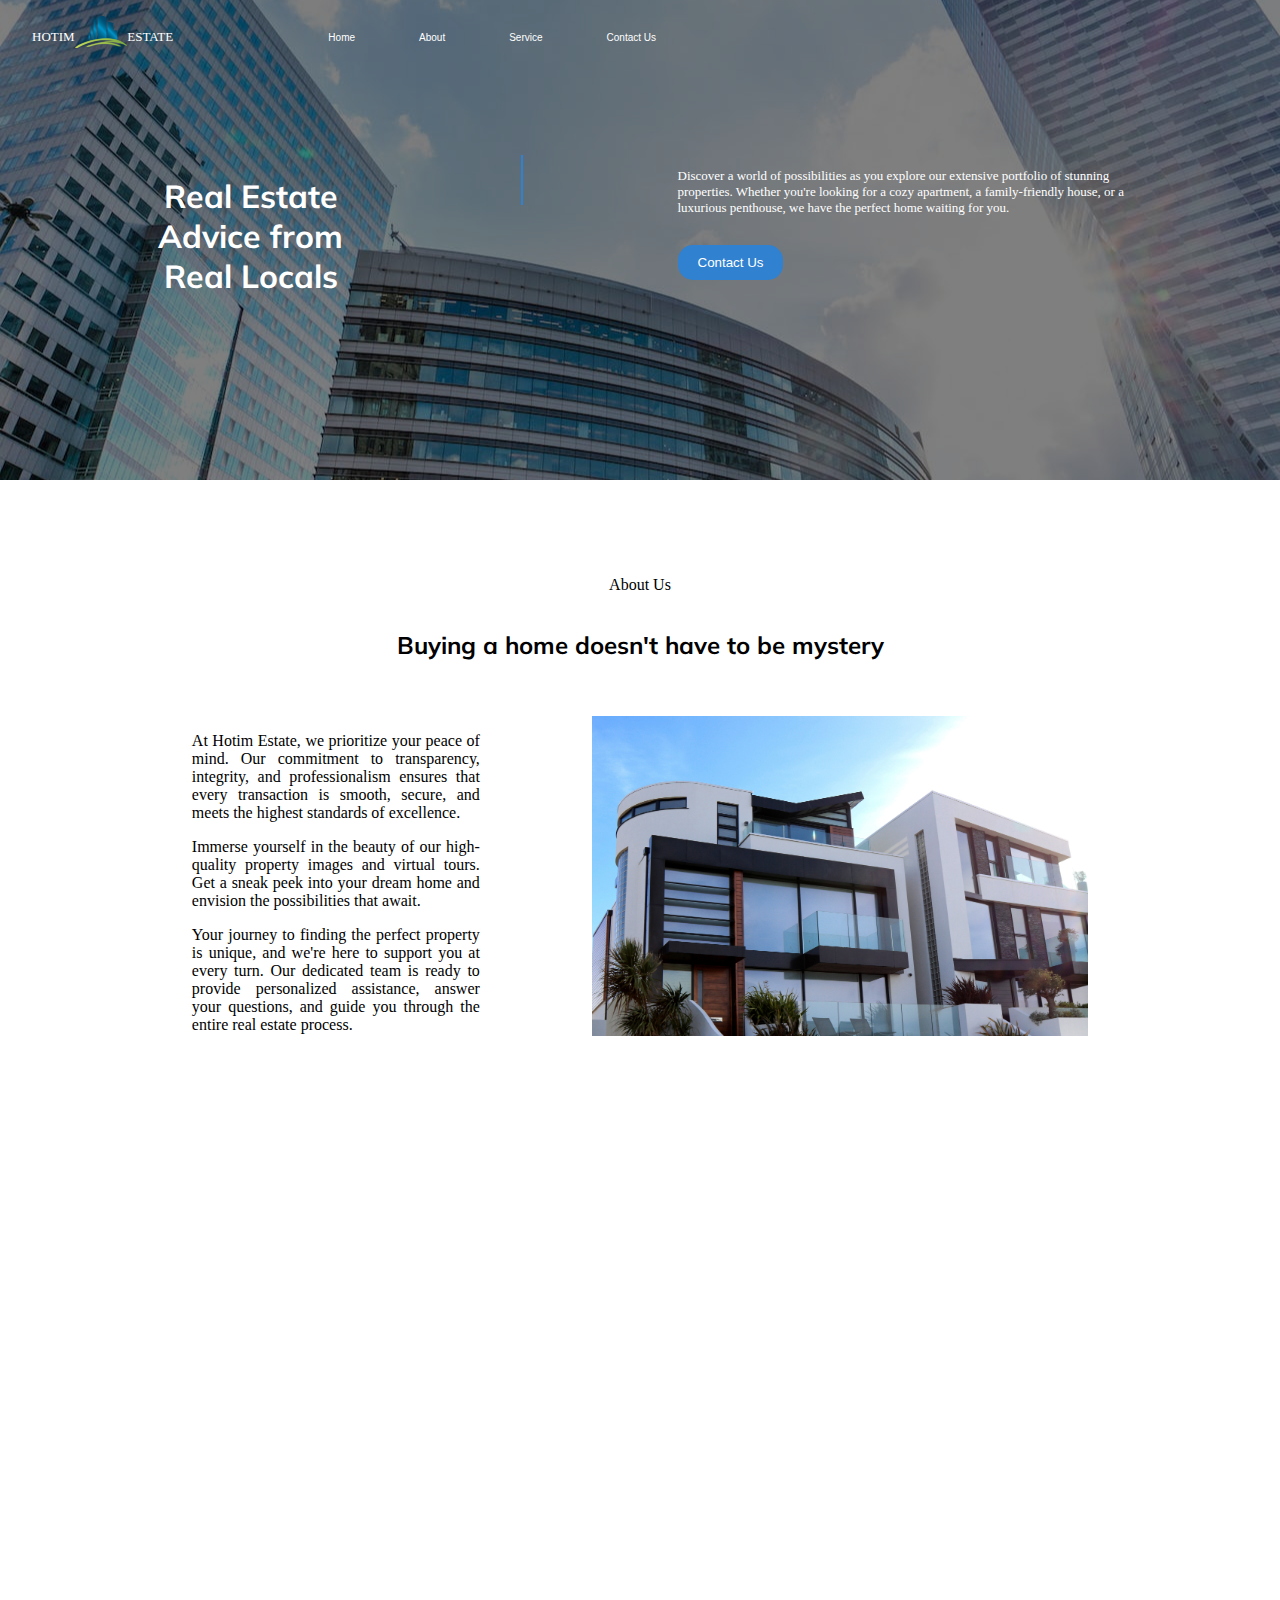
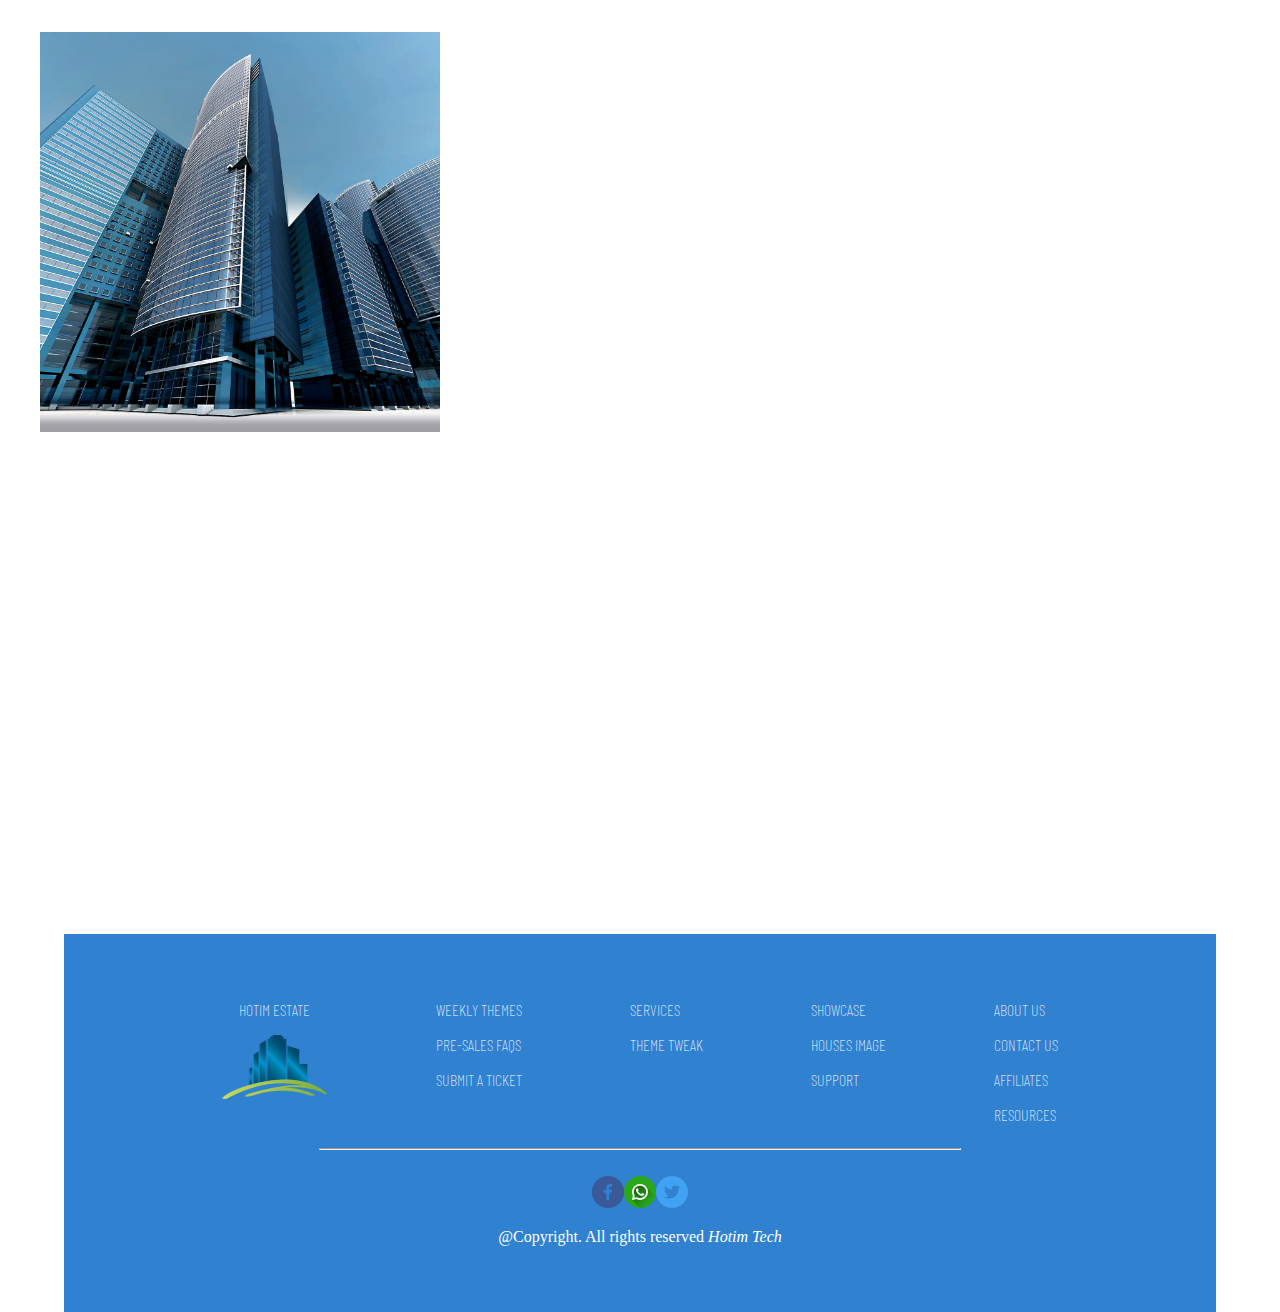
<file: index.html>
<!DOCTYPE html>
<html lang="en">
<head>
    <meta charset="UTF-8">
    <meta name="viewport" content="width=device-width, initial-scale=1.0">
    <link rel="stylesheet" href="/css/post.css">
    <link rel="preconnect" href="https://fonts.googleapis.com">
    <link rel="preconnect" href="https://fonts.gstatic.com" crossorigin>
    <link href="https://fonts.googleapis.com/css2?family=Barlow+Condensed:wght@200&family=Mulish:wght@200;300&display=swap" rel="stylesheet">
    <title>Hotim Estate</title>
</head>
<body>
    <div class="form-item">
        <div class="color-trial">
            <div class="navbar">
                <div class="logo">
                    <p>HOTIM</p>
                    <img src="/images/logo.png" alt="logo pics" id="logo-pics">
                    <p>ESTATE</p>
                    <a href="#" class="toggle-button">
                        <span class="bar"></span>
                        <span class="bar"></span>
                        <span class="bar"></span>
                    </a>
                </div>
                <nav class="nav" id="nav">
                    <ul>
                        <li class="home-btn"><a href="/index.html">Home</a></li>
                        <li class="about-btn"><a href="/html files/about.html">About</a></li>
                        <li class="Service-btn"><a href="/html files/service.html">Service</a></li>
                        <li class="contact-btn"><a href="/html files/contact.html">Contact Us</a></li>
                    </ul>
                </nav>
            </div>
            <div class="top-content">
                <div>
                    <h1>Real Estate Advice from Real Locals</h1>
                </div>
                <div class="vertical-line"></div>
                <div class="hat">
                    <p>Discover a world of possibilities as you explore our extensive portfolio of stunning properties. Whether you're looking for a cozy apartment, a family-friendly house, or a luxurious penthouse, we have the perfect home waiting for you.</p>
                    <br>
                    <button>Contact Us</button>
                </div>
            </div>
        </div>
    </div>
    <div class="second-container" id="secondConst">
        <div class="second-container-1">
            <p>About Us</p>
            <h2>Buying a home doesn't have to be mystery</h2>
        </div>
        <br>
        <br>
        <div class="second-container-2">
            <div>
                <p>At Hotim Estate, we prioritize your peace of mind. Our commitment to transparency, integrity, and professionalism ensures that every transaction is smooth, secure, and meets the highest standards of excellence.</p>
                
                <p>Immerse yourself in the beauty of our high-quality property images and virtual tours. Get a sneak peek into your dream home and envision the possibilities that await.</p>
                
                <p>Your journey to finding the perfect property is unique, and we're here to support you at every turn. Our dedicated team is ready to provide personalized assistance, answer your questions, and guide you through the entire real estate process.</p>
            </div>
            <div>
                <img class="third-pics" src="/images/third-pics.jpg" alt="house pics">
            </div>
        </div>
    </div>
    <div class="third-container">
        <div class="slide-left-container" id="div1">
            <img src="/images/other opinion.jpg" alt="learn from others">
            <h3>Learn from Real People</h3>
            <p>Read real Stories from home buyers in an area where you want to buy. Hear their success stories and what they wish they had known befor closing</p>
        </div>
        <div class="slide-left-container" id="div2">
            <img src="/images/buy with confidence.jpg" alt="confidence">
            <h3>Buy with Confidence</h3>
            <p>Take a comprehensive look at previous customers real estate environment. Get great advice. Save thousands.  Buy with a smile.</p>
        </div>
        <div class="slide-left-container" id="div3">
            <img src="/images/share story.jpg" alt="share your story">
            <h3>Share your Story</h3>
            <p>Share your unique experience on Hotim estate and give back to the community.</p>
        </div>
    </div>
    <div class="fouth-container" class="slide-up-container" id="slideUpDownElement">
        <div class="fouth-container-1">
            <p>Always ask about special assessments and expenses that may affect you in the future. We found out there was a $50,000 special assessment on the condo and made an offer stipulating that the seller was responsible for the cost. Thanks to my agents and a little bit of legwork, i landed my top pick and avioded a $50,000 disaster. My new neighbour wasn't so lucky </p>
            <br>
            <div class="forth-2ndcontainer">
                <div>
                    <img class="profile-pics" src="/images/profile-pics.jpg">
                </div>
                <div class>
                    <hr class="styled-hr">
                </div>
            </div>
        </div>
    </div>
    <div class="fimg">
        <img class="fourth-pics" src="/images/forth-pics.jpg" alt="houe pics">
    </div>
    <div class="fifth-container">
        <div class="fifth-container-1st">
            <div class="slide-left-container" id="div4">
                <h5>Hotim</h5>
                <h2>Take control of your home purchase</h2>
            </div>
            <div class="slide-left-container" id="div3">
                <img>
                <h3>🔹Total Transparency</h3>
                <p>Get 100% ubiased real estate advice. Hotim is not associated with any real estate agency. So you get advice straight from the source.</p>
            </div>
        </div>
        <div class="fifth-container-2nd">
            <div class="slide-left-container" id="div2">
                <h3>🔹See the Big Picture</h3>
                <p>Gain makes perspective once excluisve to the most seasoned ageent. 1000s of authentic buying expenses give you a fully scaled look at seattle dynamic and real estate market.</p>
            </div>
            <div class="slide-left-container" id="div1">
                <h3>🔹Buy with confidence</h3>
                <p>Hear the stories, learn negotiations strategies,agent recommendations and much more. When you're ready to buy. You will know you've found the perfect home.</p>
            </div>
        </div>
    </div>
     <footer>
        <div class="footer-1st">
            <div class="foot">
                <p>HOTIM ESTATE</p>
                <img src="/images/logo.png" class="footer-logo" alt="footer-logo">
            </div>
            <div>
                <p>WEEKLY THEMES</p>
                <p>PRE-SALES FAQS</p>
                <p>SUBMIT A TICKET</p>
            </div>
            <div>
                <p>SERVICES</p>
                <p>THEME TWEAK</p>
            </div>
            <div>
                <p>SHOWCASE</p>
                <P>HOUSES IMAGE</P>
                <p>SUPPORT</p>

            </div>
            <div>
                <p>ABOUT US</p>
                <p>CONTACT US</p>
                <p>AFFILIATES</p>
                <p>RESOURCES</p>
            </div>
        </div>
        <hr class="footer-hr">
        <br>
        <div class="footer-2nd">
            <div>
                <img src="/images/main logo/facebook-logo_2504792.png">
            </div>
            <div>
                <img src="/images/main logo/whatsapp_4494495.png">
            </div>
            <div>
                <img src="/images/main logo/twitter_2504839.png">
            </div>
            <div></div>
            <div></div>
        </div>
        <div class="footer-last">
            <p>@Copyright. All rights reserved <i>Hotim Tech</i></p>
        </div>
    </footer>
    <script src="/javascript/index.js"></script>
</body>
</html>
</file>
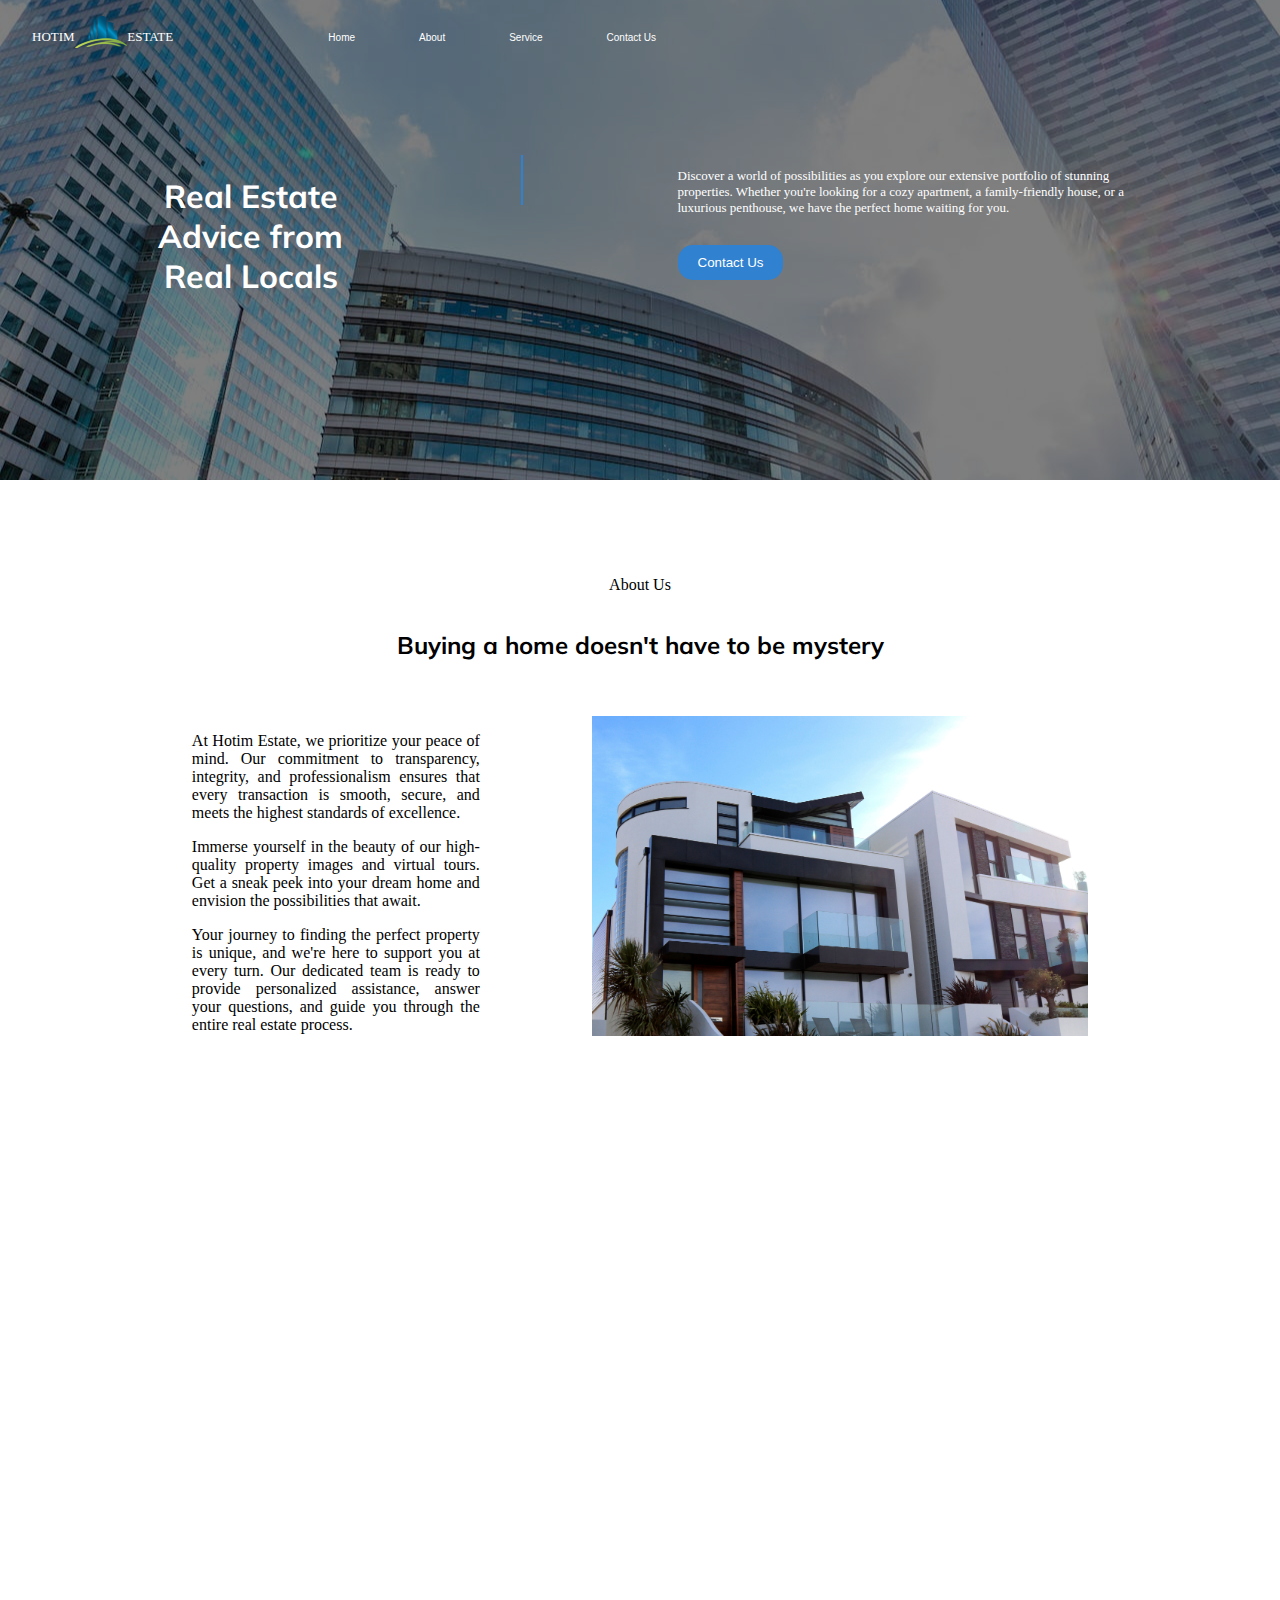
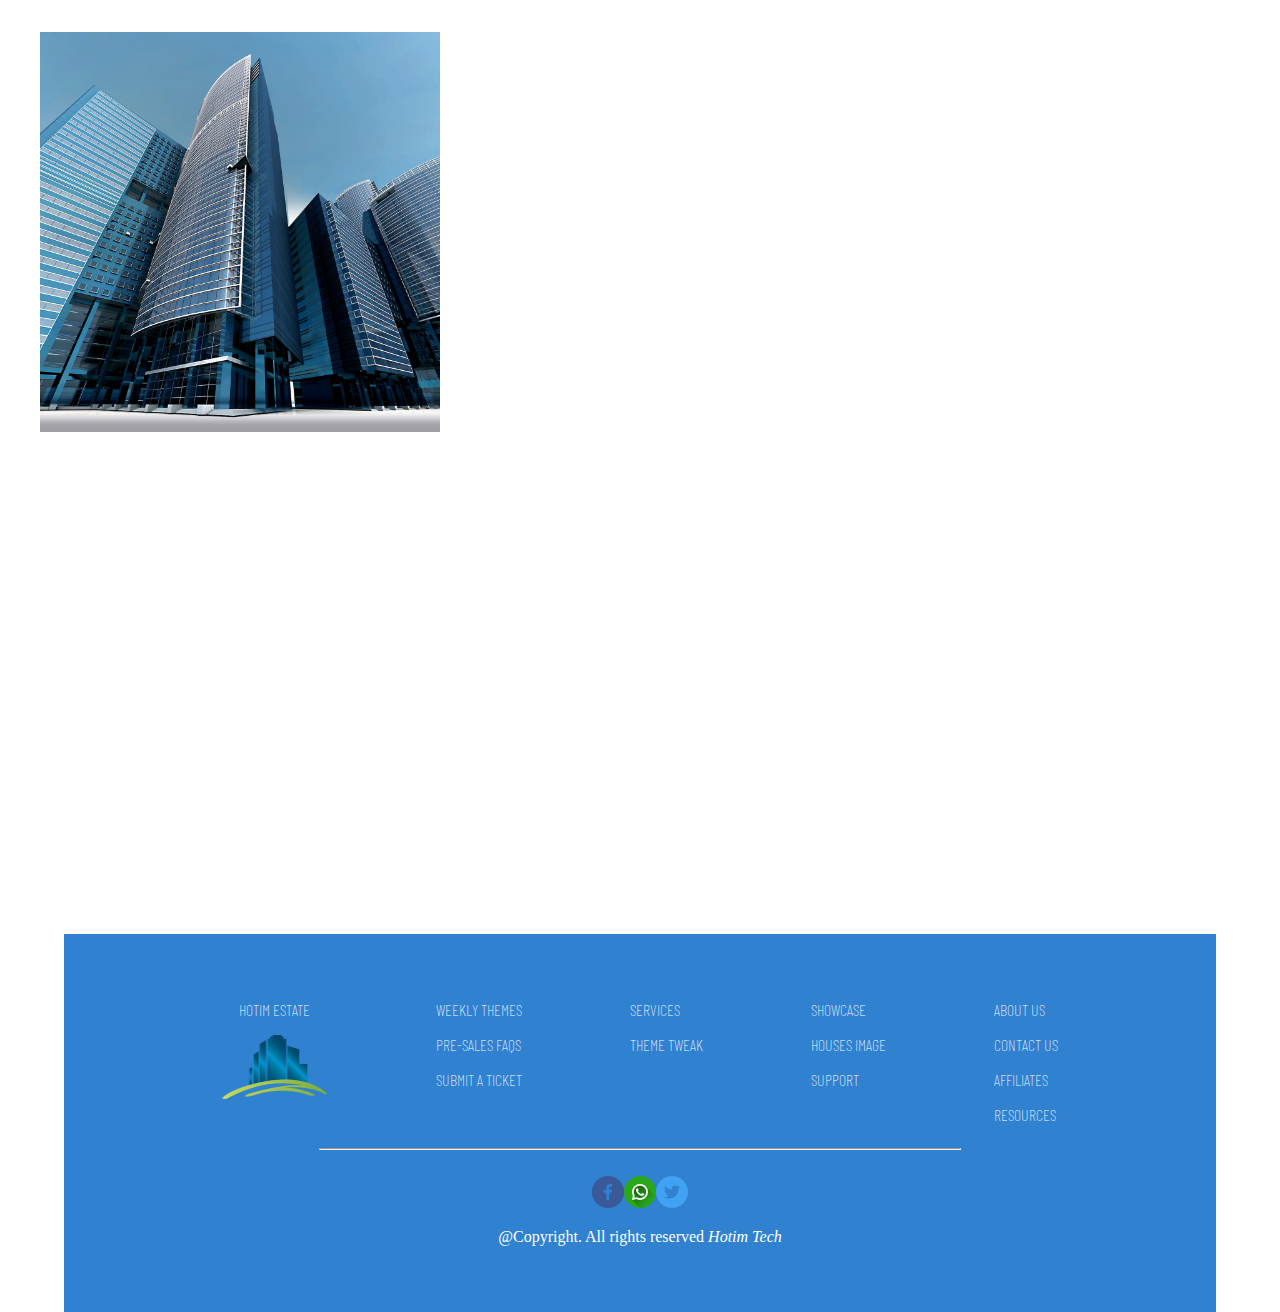
<file: html files/index.html>
<!DOCTYPE html>
<html lang="en">
<head>
    <meta charset="UTF-8">
    <meta name="viewport" content="width=device-width, initial-scale=1.0">
    <link rel="stylesheet" href="/css/post.css">
    <link rel="preconnect" href="https://fonts.googleapis.com">
    <link rel="preconnect" href="https://fonts.gstatic.com" crossorigin>
    <link href="https://fonts.googleapis.com/css2?family=Barlow+Condensed:wght@200&family=Mulish:wght@200;300&display=swap" rel="stylesheet">
    <title>Hotim Estate</title>
</head>
<body>
    <div class="form-item">
        <div class="color-trial">
            <div class="navbar">
                <div class="logo">
                    <p>HOTIM</p>
                    <img src="/images/logo.png" alt="logo pics" id="logo-pics">
                    <p>ESTATE</p>
                    <a href="#" class="toggle-button">
                        <span class="bar"></span>
                        <span class="bar"></span>
                        <span class="bar"></span>
                    </a>
                </div>
                <nav class="nav" id="nav">
                    <ul>
                        <li class="home-btn"><a href="/html files/index.html">Home</a></li>
                        <li class="about-btn"><a href="/html files/about.html">About</a></li>
                        <li class="Service-btn"><a href="/html files/service.html">Service</a></li>
                        <li class="contact-btn"><a href="/html files/contact.html">Contact Us</a></li>
                    </ul>
                </nav>
            </div>
            <div class="top-content">
                <div>
                    <h1>Real Estate Advice from Real Locals</h1>
                </div>
                <div class="vertical-line"></div>
                <div class="hat">
                    <p>Discover a world of possibilities as you explore our extensive portfolio of stunning properties. Whether you're looking for a cozy apartment, a family-friendly house, or a luxurious penthouse, we have the perfect home waiting for you.</p>
                    <br>
                    <button>Contact Us</button>
                </div>
            </div>
        </div>
    </div>
    <div class="second-container" id="secondConst">
        <div class="second-container-1">
            <p>About Us</p>
            <h2>Buying a home doesn't have to be mystery</h2>
        </div>
        <br>
        <br>
        <div class="second-container-2">
            <div>
                <p>At Hotim Estate, we prioritize your peace of mind. Our commitment to transparency, integrity, and professionalism ensures that every transaction is smooth, secure, and meets the highest standards of excellence.</p>
                
                <p>Immerse yourself in the beauty of our high-quality property images and virtual tours. Get a sneak peek into your dream home and envision the possibilities that await.</p>
                
                <p>Your journey to finding the perfect property is unique, and we're here to support you at every turn. Our dedicated team is ready to provide personalized assistance, answer your questions, and guide you through the entire real estate process.</p>
            </div>
            <div>
                <img class="third-pics" src="/images/third-pics.jpg" alt="house pics">
            </div>
        </div>
    </div>
    <div class="third-container">
        <div class="slide-left-container" id="div1">
            <img src="/images/other opinion.jpg" alt="learn from others">
            <h3>Learn from Real People</h3>
            <p>Read real Stories from home buyers in an area where you want to buy. Hear their success stories and what they wish they had known befor closing</p>
        </div>
        <div class="slide-left-container" id="div2">
            <img src="/images/buy with confidence.jpg" alt="confidence">
            <h3>Buy with Confidence</h3>
            <p>Take a comprehensive look at previous customers real estate environment. Get great advice. Save thousands.  Buy with a smile.</p>
        </div>
        <div class="slide-left-container" id="div3">
            <img src="/images/share story.jpg" alt="share your story">
            <h3>Share your Story</h3>
            <p>Share your unique experience on Hotim estate and give back to the community.</p>
        </div>
    </div>
    <div class="fouth-container" class="slide-up-container" id="slideUpDownElement">
        <div class="fouth-container-1">
            <p>Always ask about special assessments and expenses that may affect you in the future. We found out there was a $50,000 special assessment on the condo and made an offer stipulating that the seller was responsible for the cost. Thanks to my agents and a little bit of legwork, i landed my top pick and avioded a $50,000 disaster. My new neighbour wasn't so lucky </p>
            <br>
            <div class="forth-2ndcontainer">
                <div>
                    <img class="profile-pics" src="/images/profile-pics.jpg">
                </div>
                <div class>
                    <hr class="styled-hr">
                </div>
            </div>
        </div>
    </div>
    <div class="fimg">
        <img class="fourth-pics" src="/images/forth-pics.jpg" alt="houe pics">
    </div>
    <div class="fifth-container">
        <div class="fifth-container-1st">
            <div class="slide-left-container" id="div4">
                <h5>Hotim</h5>
                <h2>Take control of your home purchase</h2>
            </div>
            <div class="slide-left-container" id="div3">
                <img>
                <h3>🔹Total Transparency</h3>
                <p>Get 100% ubiased real estate advice. Hotim is not associated with any real estate agency. So you get advice straight from the source.</p>
            </div>
        </div>
        <div class="fifth-container-2nd">
            <div class="slide-left-container" id="div2">
                <h3>🔹See the Big Picture</h3>
                <p>Gain makes perspective once excluisve to the most seasoned ageent. 1000s of authentic buying expenses give you a fully scaled look at seattle dynamic and real estate market.</p>
            </div>
            <div class="slide-left-container" id="div1">
                <h3>🔹Buy with confidence</h3>
                <p>Hear the stories, learn negotiations strategies,agent recommendations and much more. When you're ready to buy. You will know you've found the perfect home.</p>
            </div>
        </div>
    </div>
     <footer>
        <div class="footer-1st">
            <div class="foot">
                <p>HOTIM ESTATE</p>
                <img src="/images/logo.png" class="footer-logo" alt="footer-logo">
            </div>
            <div>
                <p>WEEKLY THEMES</p>
                <p>PRE-SALES FAQS</p>
                <p>SUBMIT A TICKET</p>
            </div>
            <div>
                <p>SERVICES</p>
                <p>THEME TWEAK</p>
            </div>
            <div>
                <p>SHOWCASE</p>
                <P>HOUSES IMAGE</P>
                <p>SUPPORT</p>

            </div>
            <div>
                <p>ABOUT US</p>
                <p>CONTACT US</p>
                <p>AFFILIATES</p>
                <p>RESOURCES</p>
            </div>
        </div>
        <hr class="footer-hr">
        <br>
        <div class="footer-2nd">
            <div>
                <img src="/images/main logo/facebook-logo_2504792.png">
            </div>
            <div>
                <img src="/images/main logo/whatsapp_4494495.png">
            </div>
            <div>
                <img src="/images/main logo/twitter_2504839.png">
            </div>
            <div></div>
            <div></div>
        </div>
        <div class="footer-last">
            <p>@Copyright. All rights reserved <i>Hotim Tech</i></p>
        </div>
    </footer>
    <script src="/javascript/index.js"></script>
</body>
</html>
</file>
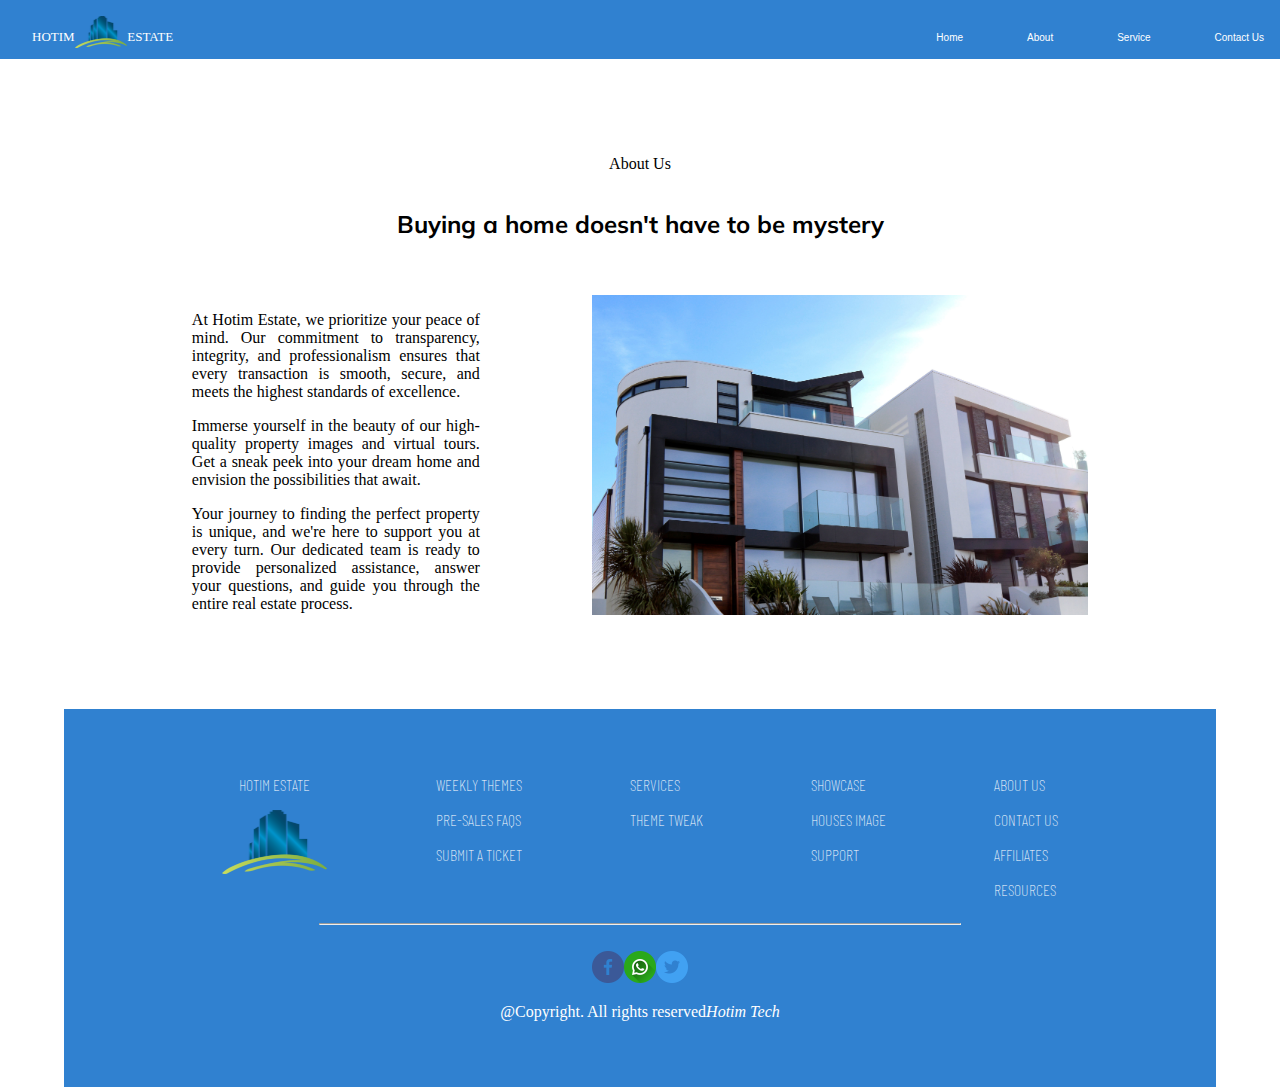
<file: html files/about.html>
<!DOCTYPE html>
<html lang="en">
<head>
    <meta charset="UTF-8">
    <meta name="viewport" content="width=device-width, initial-scale=1.0">
    <link rel="stylesheet" href="/css/about.css">
    <link rel="preconnect" href="https://fonts.googleapis.com">
    <link rel="preconnect" href="https://fonts.gstatic.com" crossorigin>
    <link href="https://fonts.googleapis.com/css2?family=Barlow+Condensed:wght@200&family=Mulish:wght@200;300&display=swap" rel="stylesheet">
    <title>About Us</title>
</head>
<body>
    <!-- navbar -->
    <div class="navbar">
        <div class="logo">
            <p>HOTIM</p>
            <img src="/images/logo.png" alt="logo pics" id="logo-pics">
            <p>ESTATE</p>
            <a href="#" class="toggle-button">
                <span class="bar"></span>
                <span class="bar"></span>
                <span class="bar"></span>
            </a>
        </div>
        <nav class="nav">
            <ul>
                <li class="home-btn"><a href="/index.html">Home</a></li>
                <li class="about-btn"><a href="/html files/about.html">About</a></li>
                <li class="Service-btn"><a href="/html files/service.html">Service</a></li>
                <li class="contact-btn"><a href="/html files/contact.html">Contact Us</a></li>
            </ul>
        </nav>
    </div>
    <div class="second-container" id="secondConst">
        <div class="second-container-1">
            <p>About Us</p>
            <h2>Buying a home doesn't have to be mystery</h2>
        </div>
        <br>
        <br>
        <div class="second-container-2">
            <div>
                <p>At Hotim Estate, we prioritize your peace of mind. Our commitment to transparency, integrity, and professionalism ensures that every transaction is smooth, secure, and meets the highest standards of excellence.</p>
                
                <p>Immerse yourself in the beauty of our high-quality property images and virtual tours. Get a sneak peek into your dream home and envision the possibilities that await.</p>
                
                <p>Your journey to finding the perfect property is unique, and we're here to support you at every turn. Our dedicated team is ready to provide personalized assistance, answer your questions, and guide you through the entire real estate process.</p>
            </div>
            <div>
                <img class="third-pics" src="/images/third-pics.jpg" alt="house pics">
            </div>
        </div>
    </div>
    <!-- footer -->
    <footer>
        <div class="footer-1st">
            <div class="foot">
                <p>HOTIM ESTATE</p>
                <img src="/images/logo.png" class="footer-logo" alt="footer-logo">
            </div>
            <div>
                <p>WEEKLY THEMES</p>
                <p>PRE-SALES FAQS</p>
                <p>SUBMIT A TICKET</p>
            </div>
            <div>
                <p>SERVICES</p>
                <p>THEME TWEAK</p>
            </div>
            <div>
                <p>SHOWCASE</p>
                <P>HOUSES IMAGE</P>
                <p>SUPPORT</p>

            </div>
            <div>
                <p>ABOUT US</p>
                <p>CONTACT US</p>
                <p>AFFILIATES</p>
                <p>RESOURCES</p>
            </div>
        </div>
        <hr class="footer-hr">
        <br>
        <div class="footer-2nd">
            <div>
                <img src="/images/main logo/facebook-logo_2504792.png">
            </div>
            <div>
                <img src="/images/main logo/whatsapp_4494495.png">
            </div>
            <div>
                <img src="/images/main logo/twitter_2504839.png">
            </div>
            <div></div>
            <div></div>
        </div>
        <div class="footer-last">
            <p>@Copyright. All rights reserved<i>Hotim Tech</i></p>
        </div>
    </footer>
    <script src="/javascript/about.js"></script>
</body>
</html>
</file>
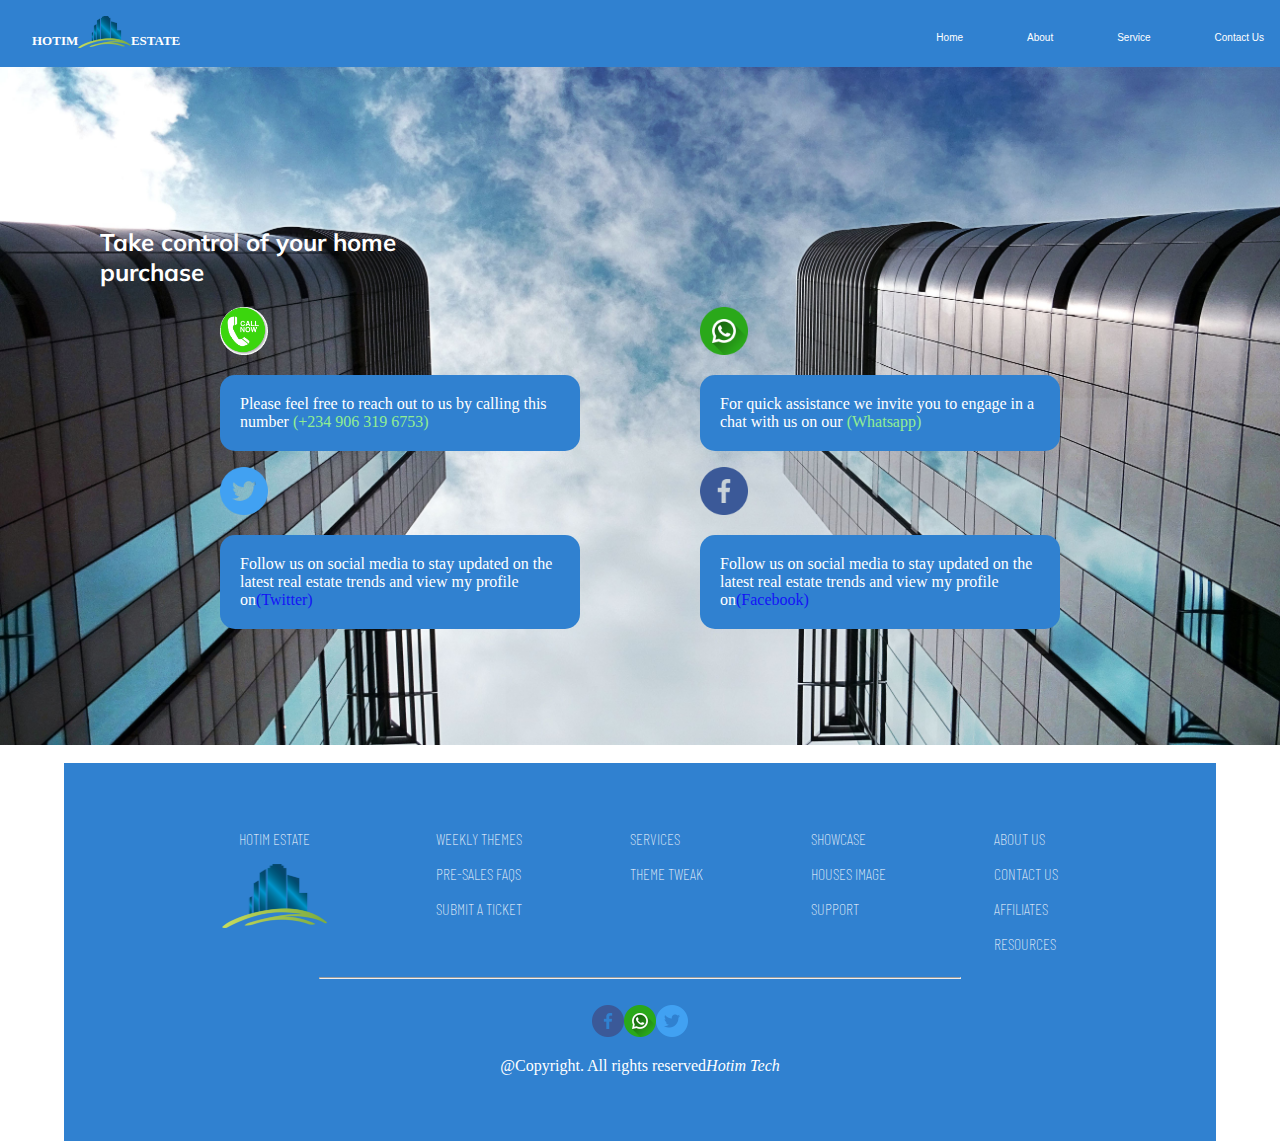
<file: html files/contact.html>
<!DOCTYPE html>
<html lang="en">
<head>
    <meta charset="UTF-8">
    <meta name="viewport" content="width=device-width, initial-scale=1.0">
    <link rel="preconnect" href="https://fonts.googleapis.com">
    <link rel="preconnect" href="https://fonts.gstatic.com" crossorigin>
    <link href="https://fonts.googleapis.com/css2?family=Barlow+Condensed:wght@200&family=Mulish:wght@200;300&display=swap" rel="stylesheet">
    <link rel="stylesheet" href="/css/contact.css">
    <title>Document</title>
</head>
<body>
        <div class="main-content">
                    <!-- navbar -->
         <div class="navbar">
            <div class="logo">
                <h4>HOTIM</h4>
                <img src="/images/logo.png" alt="logo pics" id="logo-pics">
                <h4>ESTATE</h4>
                <a href="#" class="toggle-button">
                    <span class="bar"></span>
                    <span class="bar"></span>
                    <span class="bar"></span>
                </a>
         </div>
            <nav class="nav">
                <ul>
                    <li class="home-btn"><a href="/index.html">Home</a></li>
                    <li class="about-btn"><a href="/html files/about.html">About</a></li>
                    <li class="Service-btn"><a href="/html files/service.html">Service</a></li>
                    <li class="contact-btn"><a href="/html files/contact.html">Contact Us</a></li>
                </ul>
            </nav>
        </div>
                <!-- for fifth container -->
                <div class="fifth-container">
                    <h5>Hotim</h5>
                    <h2>Take control of your home purchase</h2>
                    <div class="fifth-container-1st">
                        <div class="slide-left-container" id="div4">
                            <img src="/images/main logo/call now.png">
                            <p class="background-color">Please feel free to reach out to us by calling this number <a href="tel:+2349063196753"><span class="special-character">(+234 906 319 6753)</span></a></p>
                        </div>
                        <div class="slide-left-container" id="div3">
                            <img src="/images/main logo/whatsapp_4494495.png">
                            <p class="background-color">For quick assistance we invite you to engage in a chat with us on our  <a href="https://wa.me/message/2AELYAKUGV4UM1"><span class="special-character">(Whatsapp)</span></a></p>
                        </div>
                    </div>
                    <div class="fifth-container-2nd">
                        <div class="slide-left-container" id="div2">
                            <img src="/images/main logo/twitter_2504839.png">
                            <p class="background-color">Follow us on social media to stay updated on the latest real estate trends and view my profile on<a href="https://twitter.com/HotimTech"><span class="special2-character">(Twitter)</span></a></p>
                        </div>
                        <div class="slide-left-container" id="div1">
                            <img src="/images/main logo/facebook-logo_2504792.png">
                            <p class="background-color">Follow us on social media to stay updated on the latest real estate trends and view my profile on<a href="https://www.facebook.com/alvan.nzere.9"><span class="special2-character">(Facebook)</span></a></p>
                        </div>
                    </div>
                </div>

        </div>
        <br>
        <footer>
            <div class="footer-1st">
                <div class="foot">
                    <p>HOTIM ESTATE</p>
                    <img src="/images/logo.png" class="footer-logo" alt="footer-logo">
                </div>
                <div>
                    <p>WEEKLY THEMES</p>
                    <p>PRE-SALES FAQS</p>
                    <p>SUBMIT A TICKET</p>
                </div>
                <div>
                    <p>SERVICES</p>
                    <p>THEME TWEAK</p>
                </div>
                <div>
                    <p>SHOWCASE</p>
                    <P>HOUSES IMAGE</P>
                    <p>SUPPORT</p>
    
                </div>
                <div>
                    <p>ABOUT US</p>
                    <p>CONTACT US</p>
                    <p>AFFILIATES</p>
                    <p>RESOURCES</p>
                </div>
            </div>
            <hr class="footer-hr">
            <br>
            <div class="footer-2nd">
                <div>
                    <img src="/images/main logo/facebook-logo_2504792.png">
                </div>
                <div>
                    <img src="/images/main logo/whatsapp_4494495.png">
                </div>
                <div>
                    <img src="/images/main logo/twitter_2504839.png">
                </div>
                <div></div>
                <div></div>
            </div>
            <div class="footer-last">
                <p>@Copyright. All rights reserved<i>Hotim Tech</i></p>
            </div>
        </footer>
    <script src="/javascript/contact.js"></script>
</body>
</html>
</file>
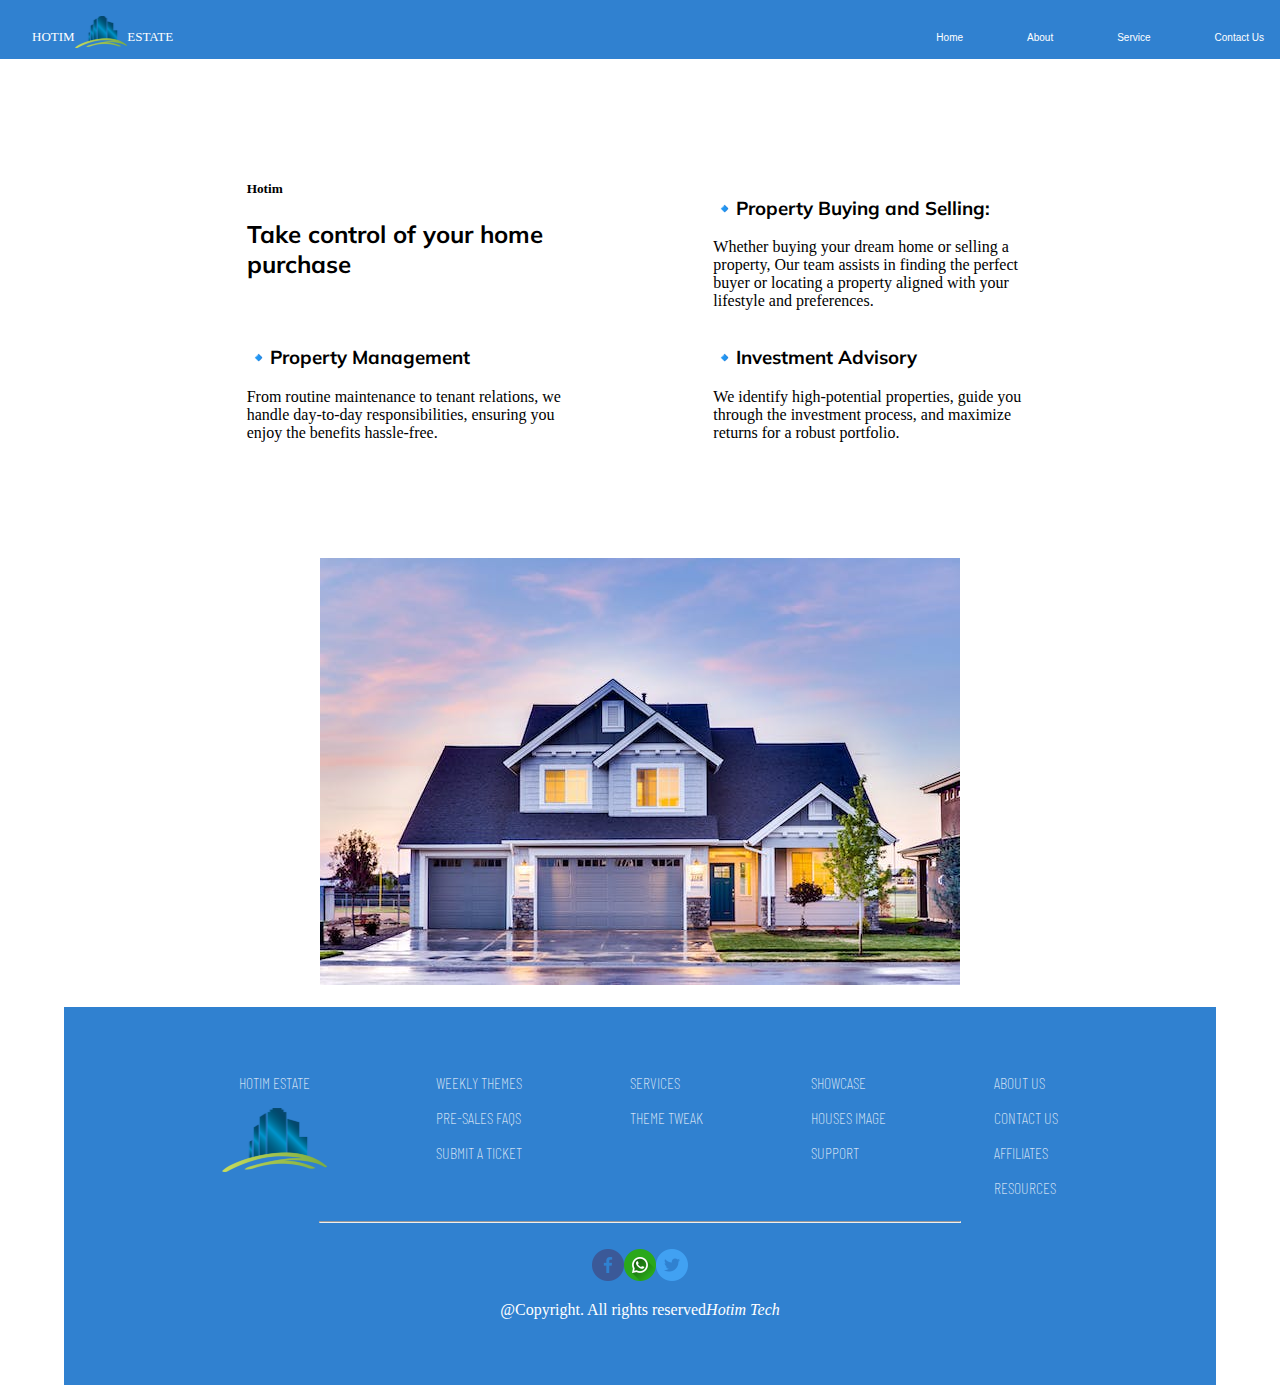
<file: html files/service.html>
<!DOCTYPE html>
<html lang="en">
<head>
    <meta charset="UTF-8">
    <meta name="viewport" content="width=device-width, initial-scale=1.0">
    <link rel="stylesheet" href="/css/service.css">
    <link rel="preconnect" href="https://fonts.googleapis.com">
    <link rel="preconnect" href="https://fonts.gstatic.com" crossorigin>
    <link href="https://fonts.googleapis.com/css2?family=Barlow+Condensed:wght@200&family=Mulish:wght@200;300&display=swap" rel="stylesheet">
    <title>Document</title>
</head>
<body>
       <!-- navbar -->
       <div class="navbar">
         <div class="logo">
            <p>HOTIM</p>
            <img src="/images/logo.png" alt="logo pics" id="logo-pics">
            <p>ESTATE</p>
            <a href="#" class="toggle-button">
                <span class="bar"></span>
                <span class="bar"></span>
                <span class="bar"></span>
            </a>
         </div>
         <nav class="nav">
            <ul>
                <li class="home-btn"><a href="/index.html">Home</a></li>
                <li class="about-btn"><a href="/html files/about.html">About</a></li>
                <li class="Service-btn"><a href="/html files/service.html">Service</a></li>
                <li class="contact-btn"><a href="/html files/contact.html">Contact Us</a></li>
            </ul>
         </nav>
        </div>
        <!-- for fifth container -->
        <div class="fifth-container">
            <div class="fifth-container-1st">
                <div class="slide-left-container" id="div4">
                    <h5>Hotim</h5>
                    <h2>Take control of your home purchase</h2>
                </div>
                <div class="slide-left-container" id="div3">
                    <img>
                    <h3>🔹Property Buying and Selling:</h3>
                    <p>
                        Whether buying your dream home or selling a property, Our team assists in finding the perfect buyer or locating a property aligned with your lifestyle and preferences.</p>
                </div>
            </div>
            <div class="fifth-container-2nd">
                <div class="slide-left-container" id="div2">
                    <h3>🔹Property Management</h3>
                    <p>From routine maintenance to tenant relations, we handle day-to-day responsibilities, ensuring you enjoy the benefits hassle-free.</p>
                </div>
                <div class="slide-left-container" id="div1">
                    <h3>🔹Investment Advisory</h3>
                    <p>We identify high-potential properties, guide you through the investment process, and maximize returns for a robust portfolio.</p>
                </div>
            </div>
        </div>
        <div class="service-img">
            <img class="service-main-img" src="/images/service.jpg">
        </div>
        <br>
        <!-- footer -->
        <footer>
            <div class="footer-1st">
                <div class="foot">
                    <p>HOTIM ESTATE</p>
                    <img src="/images/logo.png" class="footer-logo" alt="footer-logo">
                </div>
                <div>
                    <p>WEEKLY THEMES</p>
                    <p>PRE-SALES FAQS</p>
                    <p>SUBMIT A TICKET</p>
                </div>
                <div>
                    <p>SERVICES</p>
                    <p>THEME TWEAK</p>
                </div>
                <div>
                    <p>SHOWCASE</p>
                    <P>HOUSES IMAGE</P>
                    <p>SUPPORT</p>
    
                </div>
                <div>
                    <p>ABOUT US</p>
                    <p>CONTACT US</p>
                    <p>AFFILIATES</p>
                    <p>RESOURCES</p>
                </div>
            </div>
            <hr class="footer-hr">
            <br>
            <div class="footer-2nd">
                <div>
                    <img src="/images/main logo/facebook-logo_2504792.png">
                </div>
                <div>
                    <img src="/images/main logo/whatsapp_4494495.png">
                </div>
                <div>
                    <img src="/images/main logo/twitter_2504839.png">
                </div>
                <div></div>
                <div></div>
            </div>
            <div class="footer-last">
                <p>@Copyright. All rights reserved<i>Hotim Tech</i></p>
            </div>
        </footer>
        <script src="/javascript/service.js"></script>
</body>
</html>
</file>
<file: css/post.css>
body{
    margin: 0;
    padding: 0;
    height: 100vh;
    background-color: #ffff;
    position: relative;
}
p{
  font-weight: 100  ;
  /* font-family: "Arial", sans-serif; */
}
.logo{
    display: flex;
    margin-left: 2rem;
    margin-top: 1rem;
    /* font-family: 'Mulish', sans-serif; */
}
.navbar{
    color: white;
    display: flex;
    justify-content: space-between;
    font-size: small;
}
#logo-pics{
    max-width: 100%;
    height: 2rem;
}
.nav{
  margin-right: 38rem;
  margin-top: 1rem;
}
.nav ul{
    display: flex;
    list-style-type: none;
    margin: 0;
    padding: 0;
}
nav ul li{
    cursor: pointer;
    padding: 1rem;
    margin-left: 2rem;
    font-family: "Arial", sans-serif;
    font-size:x-small;
}

.color-trial{
  background-color: rgba(0, 0, 0, 0.5); /* Change the alpha value to adjust darkness */
  height: 30rem;
  color: white;
}
.form-item{
    text-align: center;
    margin: 0;
    padding: 0;
    background-image: url("/images/top-background.jpg");
    background-size: cover; /* Cover the entire viewport */
    background-position: center; /* Center the image */
    background-repeat: no-repeat; /* Do not repeat the image */
    color: white;
    /* height: 30rem; */

}
.styled-image{
    height: 4rem;
}
.top-content{
  display: flex;
  text-align: center;
  justify-content: space-evenly;
  padding-top: 6rem;
  animation: slideIn 1s ease-out;
}
.top-content h1{
  width: 12rem;
  font-family: 'Mulish', sans-serif;
}
.top-content p{
  width: 28rem;
}
.top-content button{
  padding: 10px 20px;
  border-radius: 15px;
  background-color: #3081D0;
  border: none;
  color: white;
}
.hat{
  text-align: left;
  font-size: small;
}
.vertical-line {
  border-left: 2px solid #3081D0; /* Set the width and color of the line */
  height: 50px; /* Adjust the height of the line as needed */
  margin-left: 20px; /* Optional: Set the left margin to position the line */
}
.second-container{
  padding: 5rem;
  background-color: white;
  display: flex;
  flex-direction: column;
  justify-content: center;
  align-content: space-around;
}
.second-container-1{
  display: flex;
  align-items: center;
  flex-direction: column;
}
.second-container-1 h2{
  font-family: 'Mulish', sans-serif;
}
.second-container-2 {
  display: flex;
  justify-content: space-evenly;
}
.second-container-2 div p{
  width: 18rem;
  text-align:justify;
}
.third-pics{
  height: 20rem;
}
.third-container{
  display: flex;
  padding: 100px;
  justify-content: space-evenly;
  background-color: white;
  text-align: justify;
  position: relative;
}
.third-container img{
  height: 13rem;
}
.third-container p{
  width: 19rem;
}
.third-container h3{
  color: #3081D0;
  font-family: 'Mulish', sans-serif;
}
.profile-pics{
  height: 5rem;
  border-radius: 80px;
}
.forth-container{
  color: white;
}
.fouth-container-1{
  padding: 60px;
  padding-left: 12rem;
  background-color: #3081D0;
  width: 40rem;
  margin-left: 20rem;
  border-radius: 15px;
}
.fouth-container-1 p{
  width: 30rem;
}
.fourth-pics{
  position: absolute;
  height: 25rem;
  top: 102rem;
  left: 40px;
  /* width: 25rem; */
}
.forth-2ndcontainer{
  display: flex;
  justify-content: space-between;
}
.horizontal-line {
  border-top: 21px solid #ffff; /* Change color and thickness as needed */
  margin: 20px 0; /* Adjust spacing as needed */
}
.styled-hr {
  border: 0; /* Remove default border */
  height: 1px; /* Set the height/thickness of the line */
  background-color: #ffff; /* Adjust color as needed */
  margin: 20px 0; /* Optional margin for spacing */
}
.fifth-container{
  padding: 100px;
}
.fifth-container p{
  width: 20rem;
}
.fifth-container h2{
  width: 20rem;
  font-family: 'Mulish', sans-serif;
}
.fifth-container-1st{
  display: flex;
  justify-content: space-evenly;
}
.fifth-container-1st h3{
  font-family: 'Mulish', sans-serif;
}
.fifth-container-2nd{
  display: flex;
  justify-content: space-evenly;
}
.fifth-container-2nd h3{
  font-family: 'Mulish', sans-serif;
}
footer{
  padding: 50px;
  background-color: #3081D0;
  color: white;
  margin-left: 4rem;
  margin-right: 4rem;
  display: flex;
  flex-direction: column;
}
.footer-1st{
  display: flex;
  justify-content: space-evenly;
  font-family: 'Barlow Condensed', sans-serif;
}
.footer-2nd{
  display: flex;
  justify-content:center;
}
.footer-2nd img{
  height: 2rem;
}
.footer-last{
  text-align: center;
}
.foot{
  text-align: center;
}
.footer-logo{
  height: 4rem;
}
.footer-hr{
  width: 40rem;
}
/* Hover button effects top-container */
a {
  position: relative;
  text-decoration: none;
  color: white; /* Change color as needed */
  transition: color 0.3s ease;
}

a::before {
  content: "";
  position: absolute;
  bottom: -2px;
  left: 0;
  width: 0;
  height: 2px;
  background-color: #007BFF; /* Change color as needed */
  transition: width 0.3s ease;
}

a:hover {
  color: #007BFF; /* Change color as needed */
}

a:hover::before {
  width: 100%;
}
/* animation effect for second container */

.second-container{
  opacity: 0;
  transform: translateY(20px);
  transition: opacity 0.5s, transform 0.5s;
}
.slide-up {
  opacity: 1;
  transform: translateY(0);
}

.slide-out {
  opacity: 0;
  transform: translateY(20px);
}


/* animation effect for third container */
.slide-left-container {
  opacity: 0;
  transform: translateX(50px);
  transition: opacity 0.5s, transform 0.5s;
}

.slide-right-container {
  opacity: 1;
  transform: translateX(0);
  transition: opacity 0.5s, transform 0.5s;
}

.slide-left {
  opacity: 1;
  transform: translateX(0);
}

.slide-right {
  opacity: 0;
  transform: translateX(-50px);
}
#div1{
  transition-delay: 0.6s;
}
#div2{
  transition-delay: 0.4s;
}
#div3{
  transition-delay: 0.2s;
}
/* top-content*/
@keyframes slideIn {
  from {
      transform: translateX(-100%);
  }
  to {
      transform: translateX(0);
  }
}
/* animation for fourth-container */
@keyframes slideUpDownAnimation {
  from {
      opacity: 0;
      transform: translateY(20px);
  }
  to {
      opacity: 1;
      transform: translateY(0);
  }
}

.slide-in {
  animation: slideOutAnimation 1s forwards;
}

@keyframes slideOutAnimation {
  from {
      opacity: 1;
      transform: translateY(0);
  }
  to {
      opacity: 0;
      transform: translateY(20px);
  }
}
/* for toogle button */
.toggle-button{
  position: absolute;
  top: 27px;
  left: 300px;
  display: none;
  flex-direction: column;
  justify-content: space-between;
  width: 20px;
  height: 15px;
  cursor: pointer;
}
.toggle-button .bar{
  height: 3px;
  width: 100%;
  border-radius: 10px;
  background-color: white;
}








@media (min-width: 319px) and (max-width: 520px){
  .form-item{
    height: 33rem;
  }
  .color-trial{
    height: 33rem;
  }
 /* for toogle-button */
  .nav{
    margin-top: 3rem;
    display: none;
 }
  .toggle-button{
    display:flex;
 }
  .top-content{
    flex-direction: column;
    padding-top: 0.5rem;
    justify-content: center;
    align-items: center;
  }
  .top-content p{
    width: 20rem;
  }
  .hat{
    text-align: center;
  }
  .vertical-line{
    border-left: 0;
    height: 0;
    margin-left: 0;
    border-bottom: 2px solid #3081D0;
    width: 100px;
    margin-top: 20px;
  }
  .second-container{
    background-color: white;
    /* padding: 0; */
  }
  .second-container-1{
    text-align: center;
    width: 100%;
  }
  .third-pics{
    height: 10rem;
  }
  .nav{
    margin-left: -7rem;
  }
  .second-container-2 div p{
    width: 15rem;

  }
  .second-container-2{
    flex-direction: column;
  }
  .third-container{
    flex-direction: column;
    padding: 30px;
    /* text-align: center; */
  }
  .third-container p{
    text-align: justify;
    width: 14rem;
  }
  .third-container img{
    height: 10rem;
  }
  .fourth-pics{
    display: none;
  }
  .fouth-container{
    text-align: center;
  }
  .fouth-container-1{
    margin-left: 0;
    padding-left: 0;
    width:18rem;
    padding: 25px;
    border-radius: 30px;
  }
  .fouth-container-1 p{
    width: 18rem;
  }
  .fifth-container{
    padding:2rem;
    text-align: center;
  }
  .fifth-container p{
    /* width: 15rem; */
    text-align: justify;
  }
  .fifth-container-1st{
    flex-direction: column;
  }
  .fifth-container-2nd{
    flex-direction: column;
  }
  .footer-1st{
    flex-direction: column;
  }
  footer{
    padding: 0;
    text-align: center;
  }
  .footer-hr{
    width: 8rem;
  }
}
</file>
<file: css/about.css>
body{
    margin: 0;
    padding: 0;
    height: 100vh;
    background-color: #ffff;
    position: relative;
}
/* navbar */
p{
    font-weight: 100  ;
    /* font-family: "Arial", sans-serif; */
  }
  .logo{
      display: flex;
      margin-left: 2rem;
      margin-top: 1rem;
      /* font-family: 'Mulish', sans-serif; */
  }
  .navbar{
      color: white;
      background-color: #3081D0;
      display: flex;
      justify-content: space-between;
      font-size: small;
  }
  #logo-pics{
      max-width: 100%;
      height: 2rem;
  }
  .nav{
    /* margin-right: 38rem; */
    margin-top: 1rem;
  }
  .nav ul{
      display: flex;
      list-style-type: none;
      margin: 0;
      padding: 0;
  }
  nav ul li{
      cursor: pointer;
      padding: 1rem;
      margin-left: 2rem;
      font-family: "Arial", sans-serif;
      font-size:x-small;
  }
  /* hover effect */
  a {
    position: relative;
    text-decoration: none;
    color: white; /* Change color as needed */
    transition: color 0.3s ease;
  }
  
  a::before {
    content: "";
    position: absolute;
    bottom: -2px;
    left: 0;
    width: 0;
    height: 2px;
    background-color: white; /* Change color as needed */
    transition: width 0.3s ease;
  }
  
  a:hover {
    color: white; /* Change color as needed */
  }
  
  a:hover::before {
    width: 100%;
  }
.second-container{
    padding: 5rem;
    background-color: white;
    display: flex;
    flex-direction: column;
    justify-content: center;
    align-content: space-around;
  }
  .second-container-1{
    display: flex;
    align-items: center;
    flex-direction: column;
  }
  .second-container-1 h2{
    font-family: 'Mulish', sans-serif;
  }
  .second-container-2 {
    display: flex;
    justify-content: space-evenly;
  }
  .second-container-2 div p{
    width: 18rem;
    text-align:justify;
  }
  .third-pics{
    height: 20rem;
  }
  /* for footer */
  footer{
    padding: 50px;
    background-color: #3081D0;
    color: white;
    margin-left: 4rem;
    margin-right: 4rem;
    display: flex;
    flex-direction: column;
  }
  .footer-1st{
    display: flex;
    justify-content: space-evenly;
    font-family: 'Barlow Condensed', sans-serif;
  }
  .footer-2nd{
    display: flex;
    justify-content:center;
  }
  .footer-2nd img{
    height: 2rem;
  }
  .footer-last{
    text-align: center;
  }
  .foot{
    text-align: center;
  }
  .footer-logo{
    height: 4rem;
  }
  .footer-hr{
    width: 40rem;
  }
  /* animation effect for second container */

.second-container{
    opacity: 0;
    transform: translateY(20px);
    transition: opacity 0.5s, transform 0.5s;
  }
  .slide-up {
    opacity: 1;
    transform: translateY(0);
  }
  
  .slide-out {
    opacity: 0;
    transform: translateY(20px);
  }
  .toggle-button{
    position: absolute;
    top: 27px;
    left: 300px;
    display: none;
    flex-direction: column;
    justify-content: space-between;
    width: 20px;
    height: 15px;
    cursor: pointer;
  }
  .toggle-button .bar{
    height: 3px;
    width: 100%;
    border-radius: 10px;
    background-color: white;
  }
  






  @media (min-width: 319px) and (max-width: 520px){
    .nav{
      display: none;
      margin-top: 3rem;
    }
   .toggle-button{
      display:flex;
    }
    .second-container{
        background-color: white;
        /* padding: 0; */
      }
      .second-container-1{
        text-align: center;
        width: 100%;
      }
      .third-pics{
        height: 10rem;
      }
      .nav{
        margin-left: -10rem;
      }
      .second-container-2 div p{
        width: 15rem;
    
      }
      .second-container-2{
        flex-direction: column;
      }
      /* for footer */
      .footer-1st{
        flex-direction: column;
      }
      footer{
        padding: 0;
        text-align: center;
      }
      .footer-hr{
        width: 8rem;
      }
  }
</file>
<file: css/contact.css>
body{
    margin: 0;
    padding: 0;
    height: 100vh;
    background-color: #ffff;
}
/* navbar */
p{
    font-weight: 100  ;
    /* font-family: "Arial", sans-serif; */
  }
  .logo{
      display: flex;
      margin-left: 2rem;
      margin-top: 1rem;
      /* font-family: 'Mulish', sans-serif; */
  }
  .navbar{
      color: white;
      background-color: #3081D0;
      display: flex;
      justify-content: space-between;
      font-size: small;
  }
  #logo-pics{
      max-width: 100%;
      height: 2rem;
  }
  .nav{
    /* margin-right: 38rem; */
    margin-top: 1rem;
  }
  .nav ul{
      display: flex;
      list-style-type: none;
      margin: 0;
      padding: 0;
  }
  nav ul li{
      cursor: pointer;
      padding: 1rem;
      margin-left: 2rem;
      font-family: "Arial", sans-serif;
      font-size:x-small;
  }
  /* hover effect */
  a {
    position: relative;
    text-decoration: none;
    color: white; /* Change color as needed */
    transition: color 0.3s ease;
  }
  
  a::before {
    content: "";
    position: absolute;
    bottom: -2px;
    left: 0;
    width: 0;
    height: 2px;
    background-color: white; /* Change color as needed */
    transition: width 0.3s ease;
  }
  
  a:hover {
    color: white; /* Change color as needed */
  }
  
  a:hover::before {
    width: 100%;
  }
  .main-content{
    background-image: url("/images/contact.jpg");
    background-size: cover;
    background-position: center;
    background-repeat: no-repeat;
    margin: 0;
    padding: 0;
  }
  /* for fifth container */
  .fifth-container{
    padding: 100px;
    color: white;
  }
  .fifth-container p{
    width: 20rem;
  }
  .fifth-container h2{
    width: 20rem;
    font-family: 'Mulish', sans-serif;
  }
  .fifth-container-1st{
    display: flex;
    justify-content: space-evenly;
  }
  .fifth-container-1st h3{
    font-family: 'Mulish', sans-serif;
  }
  .fifth-container-2nd{
    display: flex;
    justify-content: space-evenly;
  }
  .fifth-container-2nd h3{
    font-family: 'Mulish', sans-serif;
  }
  .fifth-container{
    padding: 100px;
  }
  .fifth-container p{
    width: 20rem;
  }
  .fifth-container h2{
    width: 20rem;
    font-family: 'Mulish', sans-serif;
  }
  .fifth-container-1st{
    display: flex;
    justify-content: space-evenly;
  }
  .fifth-container-1st h3{
    font-family: 'Mulish', sans-serif;
  }
  .fifth-container-2nd{
    display: flex;
    justify-content: space-evenly;
  }
  .fifth-container-2nd h3{
    font-family: 'Mulish', sans-serif;
  }
  img{
    height: 3rem;
  }
  /* for footer */
  footer{
    padding: 50px;
    background-color: #3081D0;
    color: white;
    margin-left: 4rem;
    margin-right: 4rem;
    display: flex;
    flex-direction: column;
    margin-top: 0px;
  }
  .footer-1st{
    display: flex;
    justify-content: space-evenly;
    font-family: 'Barlow Condensed', sans-serif;
  }
  .footer-2nd{
    display: flex;
    justify-content:center;
  }
  .footer-2nd img{
    height: 2rem;
  }
  .footer-last{
    text-align: center;
  }
  .foot{
    text-align: center;
  }
  .footer-logo{
    height: 4rem;
  }
  .footer-hr{
    width: 40rem;
  }
  p{
    border-radius: 15px;
  }
  .background-color{
    background-color: #3081D0;
    padding: 20px;
  }
  /* animation effect for fifth container */
.slide-left-container {
    opacity: 0;
    transform: translateX(50px);
    transition: opacity 0.5s, transform 0.5s;
  }
  
  .slide-right-container {
    opacity: 1;
    transform: translateX(0);
    transition: opacity 0.5s, transform 0.5s;
  }
  
  .slide-left {
    opacity: 1;
    transform: translateX(0);
  }
  
  .slide-right {
    opacity: 0;
    transform: translateX(-50px);
  }
  #div1{
    transition-delay: 0.6s;
  }
  #div2{
    transition-delay: 0.4s;
  }
  #div3{
    transition-delay: 0.2s;
  }
  .service-img{
    text-align: center;
  }
  .special-character{
    color: rgb(146, 238, 146);
  }
  .special2-character{
    color: rgb(19, 19, 247) ;
  }
  .toggle-button{
    position: absolute;
    top: 27px;
    left: 300px;
    display: none;
    flex-direction: column;
    justify-content: space-between;
    width: 20px;
    height: 15px;
    cursor: pointer;
  }
  .toggle-button .bar{
    height: 3px;
    width: 100%;
    border-radius: 10px;
    background-color: white;
  }
  



  @media (min-width: 319px) and (max-width: 520px){
    .nav{
        display: none;
        margin-top: 3rem;
    }
    .toggle-button{
        display:flex;
    }
    .fifth-container{
        padding:2rem;
        text-align: center;
      }
      .fifth-container p{
        /* width: 15rem; */
        text-align: justify;
      }
      .fifth-container-1st{
        flex-direction: column;
      }
      .fifth-container-2nd{
        flex-direction: column;
      }
      .footer-1st{
        flex-direction: column;
      }
      footer{
        padding: 0;
        text-align: center;
      }
      .footer-hr{
        width: 8rem;
      }
      .nav{
        margin-left: -10rem;
      }
      .background-color{
        padding: 2px;
      }
  }
</file>
<file: css/service.css>
body{
    margin: 0;
    padding: 0;
    height: 100vh;
    background-color: #ffff;
    position: relative;
}
/* navbar */
p{
    font-weight: 100  ;
    /* font-family: "Arial", sans-serif; */
  }
  .logo{
      display: flex;
      margin-left: 2rem;
      margin-top: 1rem;
      /* font-family: 'Mulish', sans-serif; */
  }
  .navbar{
      color: white;
      background-color: #3081D0;
      display: flex;
      justify-content: space-between;
      font-size: small;
  }
  #logo-pics{
      max-width: 100%;
      height: 2rem;
  }
  .nav{
    /* margin-right: 38rem; */
    margin-top: 1rem;
  }
  .nav ul{
      display: flex;
      list-style-type: none;
      margin: 0;
      padding: 0;
  }
  nav ul li{
      cursor: pointer;
      padding: 1rem;
      margin-left: 2rem;
      font-family: "Arial", sans-serif;
      font-size:x-small;
  }
  /* hover effect */
  a {
    position: relative;
    text-decoration: none;
    color: white; /* Change color as needed */
    transition: color 0.3s ease;
  }
  
  a::before {
    content: "";
    position: absolute;
    bottom: -2px;
    left: 0;
    width: 0;
    height: 2px;
    background-color: white; /* Change color as needed */
    transition: width 0.3s ease;
  }
  
  a:hover {
    color: white; /* Change color as needed */
  }
  
  a:hover::before {
    width: 100%;
  }
/* for footer */
    footer{
        padding: 50px;
        background-color: #3081D0;
        color: white;
        margin-left: 4rem;
        margin-right: 4rem;
        display: flex;
        flex-direction: column;
      }
      .footer-1st{
        display: flex;
        justify-content: space-evenly;
        font-family: 'Barlow Condensed', sans-serif;
      }
      .footer-2nd{
        display: flex;
        justify-content:center;
      }
      .footer-2nd img{
        height: 2rem;
      }
      .footer-last{
        text-align: center;
      }
      .foot{
        text-align: center;
      }
      .footer-logo{
        height: 4rem;
      }
      .footer-hr{
        width: 40rem;
      }
      .fifth-container{
        padding: 100px;
      }
      .fifth-container p{
        width: 20rem;
      }
      .fifth-container h2{
        width: 20rem;
        font-family: 'Mulish', sans-serif;
      }
      .fifth-container-1st{
        display: flex;
        justify-content: space-evenly;
      }
      .fifth-container-1st h3{
        font-family: 'Mulish', sans-serif;
      }
      .fifth-container-2nd{
        display: flex;
        justify-content: space-evenly;
      }
      .fifth-container-2nd h3{
        font-family: 'Mulish', sans-serif;
      }
/* animation effect for fifth container */
.slide-left-container {
    opacity: 0;
    transform: translateX(50px);
    transition: opacity 0.5s, transform 0.5s;
  }
  
  .slide-right-container {
    opacity: 1;
    transform: translateX(0);
    transition: opacity 0.5s, transform 0.5s;
  }
  
  .slide-left {
    opacity: 1;
    transform: translateX(0);
  }
  
  .slide-right {
    opacity: 0;
    transform: translateX(-50px);
  }
  #div1{
    transition-delay: 0.6s;
  }
  #div2{
    transition-delay: 0.4s;
  }
  #div3{
    transition-delay: 0.2s;
  }
  .service-img{
    text-align: center;
  }
/* for toogle */
.toggle-button{
  position: absolute;
  top: 27px;
  left: 300px;
  display: none;
  flex-direction: column;
  justify-content: space-between;
  width: 20px;
  height: 15px;
  cursor: pointer;
}
.toggle-button .bar{
  height: 3px;
  width: 100%;
  border-radius: 10px;
  background-color: white;
}



  @media (min-width: 319px) and (max-width: 520px){
    .nav{
      display: none;
      margin-top: 3rem;
    }
   .toggle-button{
      display:flex;
    }
    
    .fifth-container{
        padding:2rem;
        text-align: center;
      }
      .fifth-container p{
        /* width: 15rem; */
        text-align: justify;
      }
      .fifth-container-1st{
        flex-direction: column;
      }
      .fifth-container-2nd{
        flex-direction: column;
      }
      .footer-1st{
        flex-direction: column;
      }
      footer{
        padding: 0;
        text-align: center;
      }
      .footer-hr{
        width: 8rem;
      }
      .service-main-img{
        height: 10rem;
        /* width: 10px; */
      }
      .nav{
        margin-left: -10rem;
      }
  }
</file>
